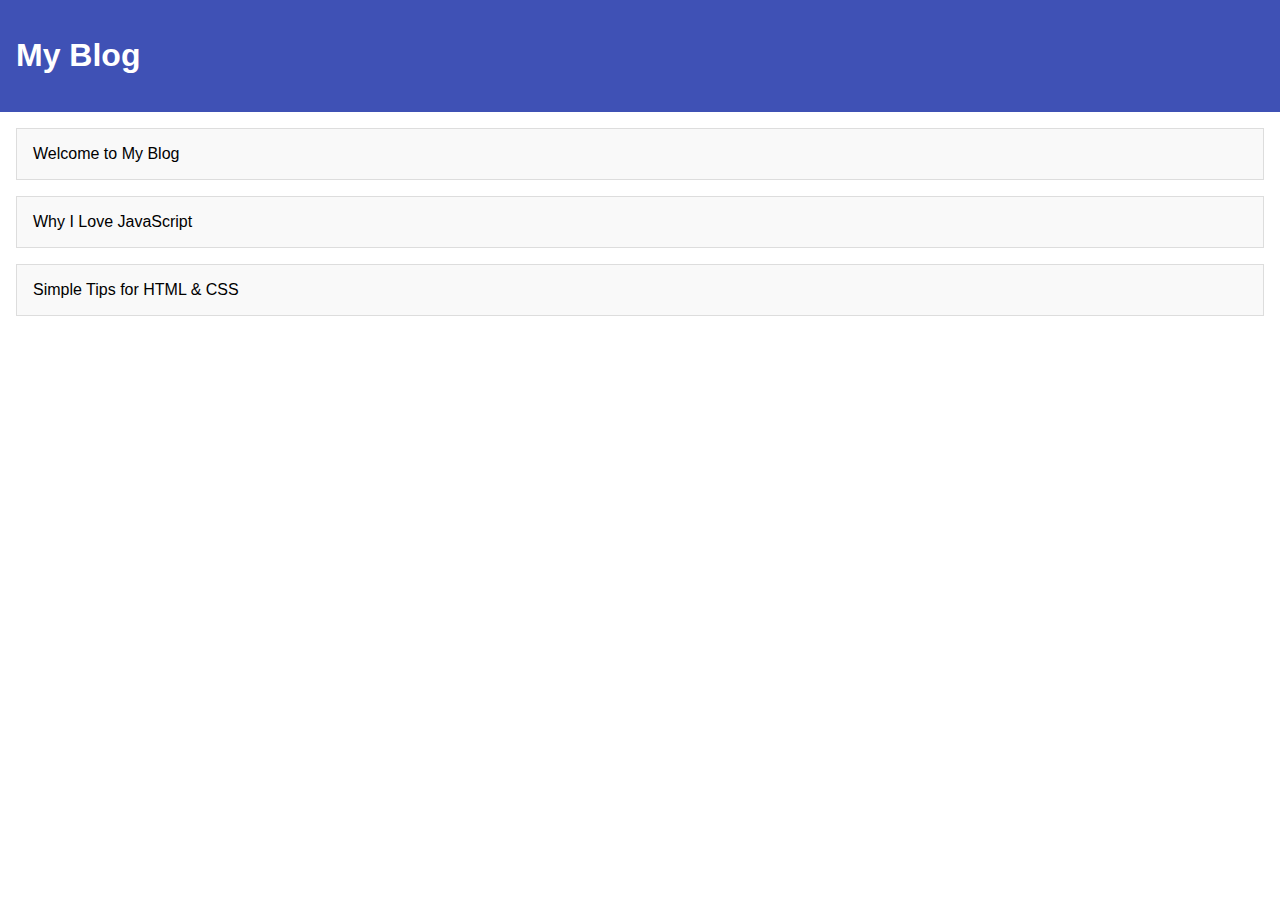
<file: index.html>
<!DOCTYPE html>
<html lang="en">
<head>
  <meta charset="UTF-8" />
  <meta name="viewport" content="width=device-width, initial-scale=1.0"/>
  <title>My Blog</title>
  <link rel="stylesheet" href="style.css" />
</head>
<body>
  <header>
    <h1>My Blog</h1>
  </header>

  <main id="post-list"></main>

  <script src="script.js"></script>
</body>
</html>
</file>
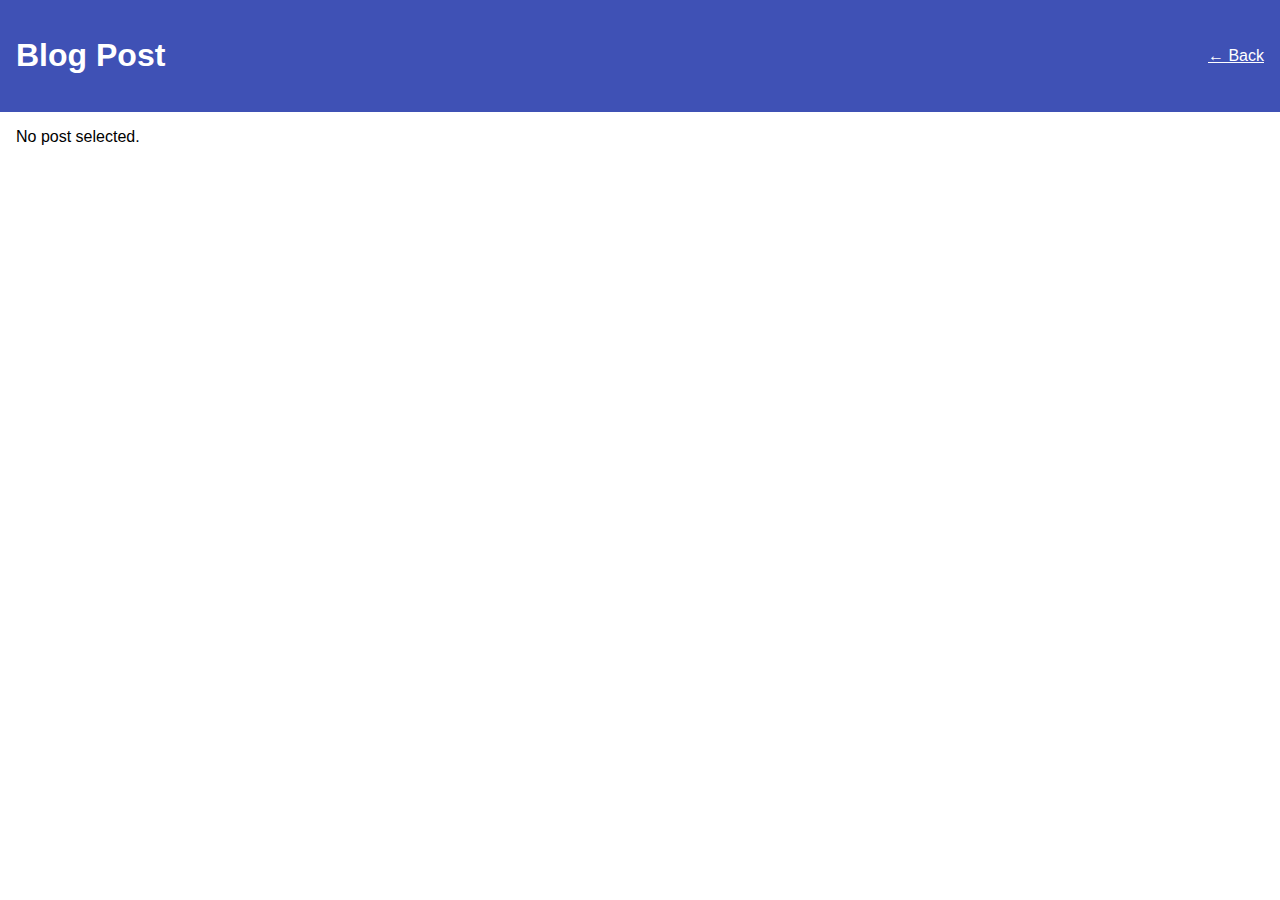
<file: post.html>
<!DOCTYPE html>
<html lang="en">
<head>
  <meta charset="UTF-8" />
  <meta name="viewport" content="width=device-width, initial-scale=1.0"/>
  <title>View Post</title>
  <link rel="stylesheet" href="style.css" />
</head>
<body>
  <header>
    <h1>Blog Post</h1>
    <a href="index.html" style="color:white;">← Back</a>
  </header>

  <main id="post-content"></main>

  <script src="post.js"></script>
</body>
</html>
</file>
<file: style.css>
body {
  font-family: Arial, sans-serif;
  margin: 0;
}

header {
  background: #3f51b5;
  color: white;
  padding: 1rem;
  display: flex;
  justify-content: space-between;
  align-items: center;
}

#post-list, #post-content {
  padding: 1rem;
}

.post-card {
  border: 1px solid #ddd;
  padding: 1rem;
  margin-bottom: 1rem;
  background: #f9f9f9;
  cursor: pointer;
}

.post-card:hover {
  background-color: #eee;
}
</file>
